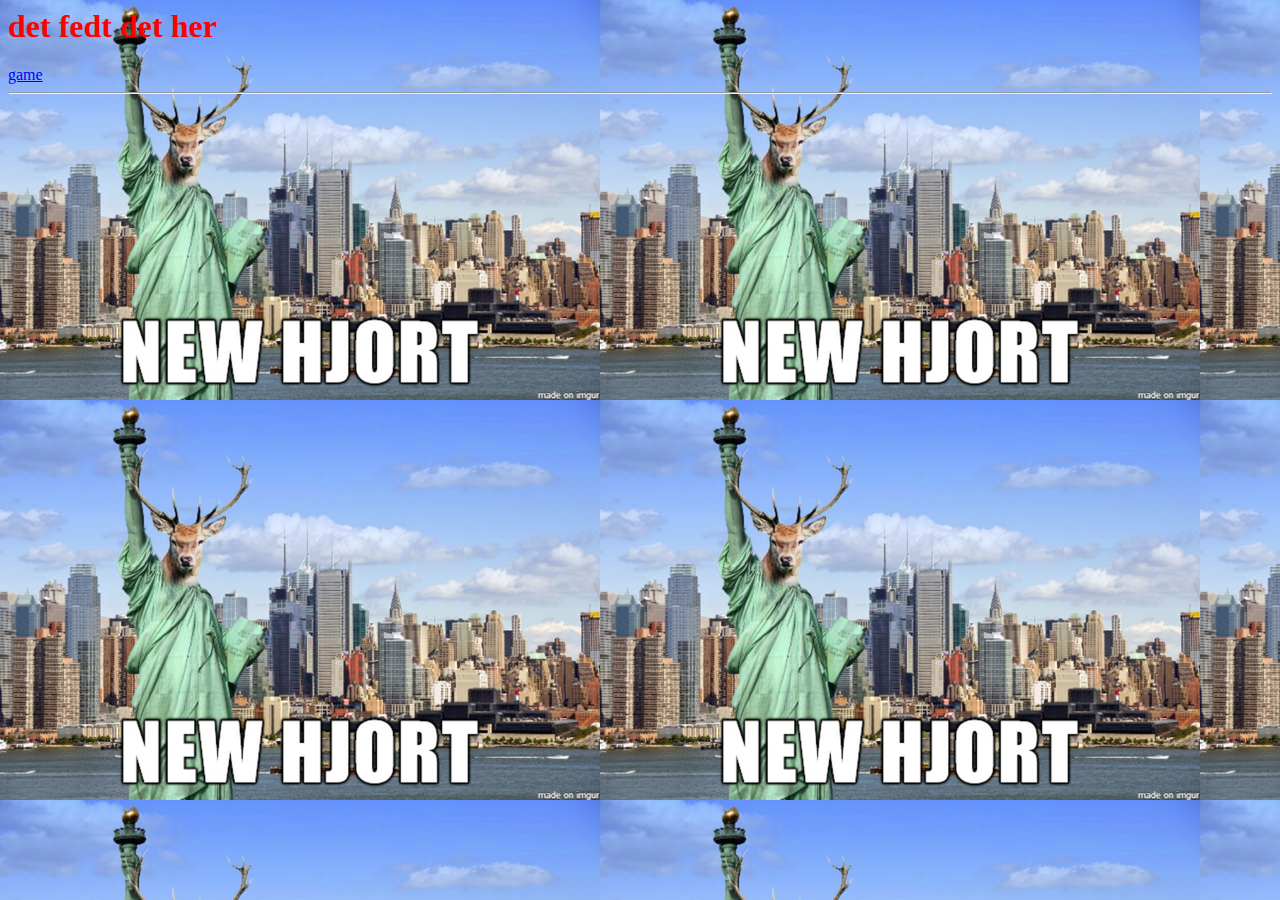
<file: side2.html>
<html>

<head>
<title> Skole </title>
</head>

<body background="Hjort.png">

<h1 style="color:red;"> det fedt det her </h1>


<a href="index"> game </a>
<hr></hr>

<iframe width="560" height="315" src="https://www.youtube.com/embed/_YQs5lhieuo" frameborder="0" allowfullscreen></iframe>

<audio loop autoplay>
  <source src="dådyr.mp3" type="audio/mpeg">
</audio>

</body>




</html>
</file>
